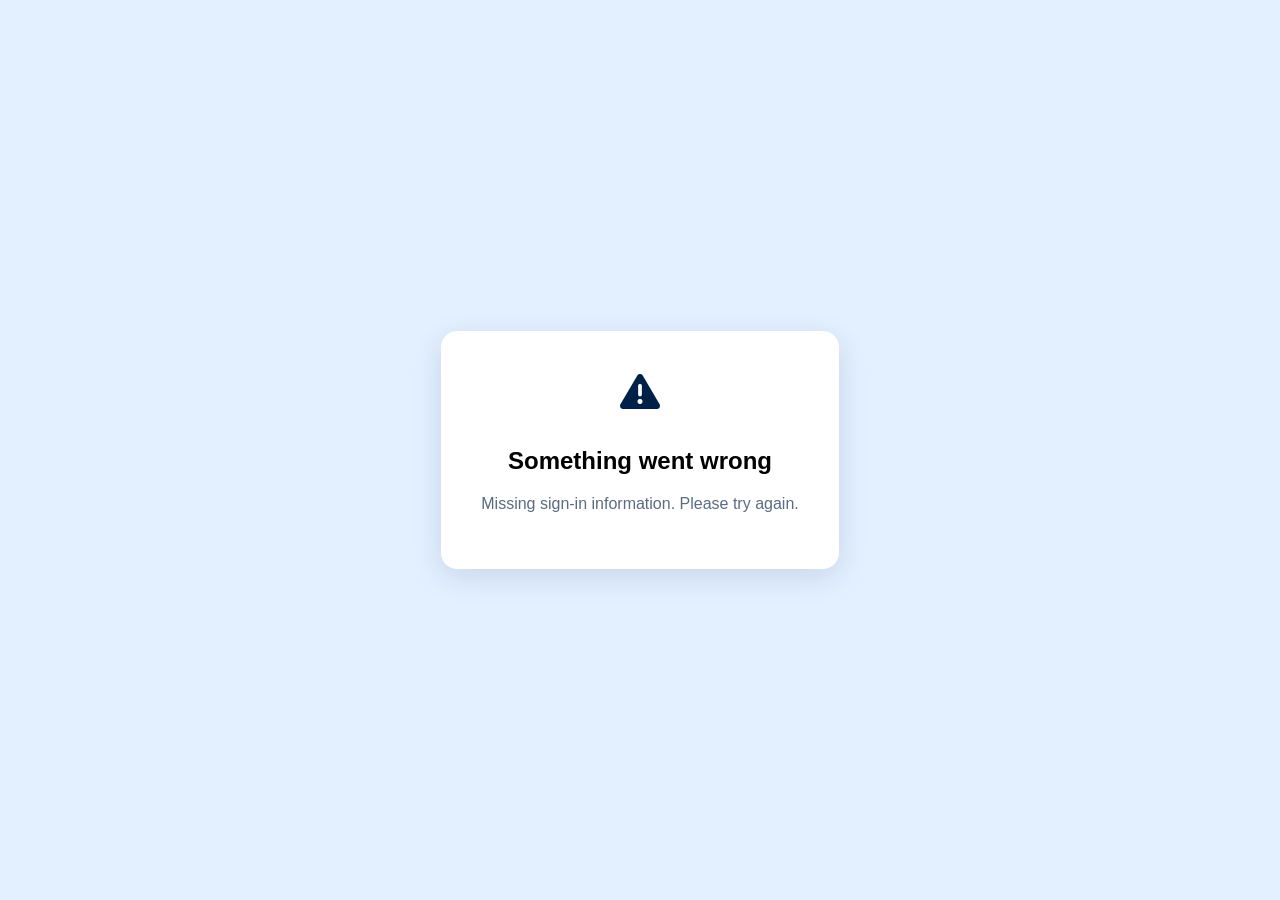
<file: campusease/frontend/oauth-callback.html>
<!DOCTYPE html>
<html lang="en">
<head>
<meta charset="UTF-8">
<meta name="viewport" content="width=device-width, initial-scale=1.0">
<title>Signing you in... - CampusEase</title>
<link rel="stylesheet" href="https://cdnjs.cloudflare.com/ajax/libs/font-awesome/6.4.0/css/all.min.css">
<style>
    body { font-family: 'Montserrat', Arial, sans-serif; background: #e3f0ff; display: flex; align-items: center; justify-content: center; height: 100vh; margin: 0; }
    .box { background: #fff; padding: 40px; border-radius: 16px; box-shadow: 0 8px 30px rgba(0,33,71,0.12); text-align: center; max-width: 400px; }
    .box i { font-size: 2.5rem; color: #002147; margin-bottom: 16px; }
    .box p { color: #5a6b82; }
    .error { color: #e74c3c; }
</style>
</head>
<body>
<script src="api.js"></script>
<div class="box">
    <i class="fas fa-spinner fa-spin" id="statusIcon"></i>
    <h2 id="statusTitle">Signing you in...</h2>
    <p id="statusText">Please wait a moment.</p>
</div>

<script>
const params = new URLSearchParams(window.location.search);
const token = params.get('token');
const userId = params.get('userId');
const username = params.get('username');
const email = params.get('email');
const role = params.get('role');
const oauthError = params.get('oauthError');

if (oauthError) {
    document.getElementById('statusIcon').className = 'fas fa-triangle-exclamation error';
    document.getElementById('statusTitle').textContent = 'Sign-in failed';
    document.getElementById('statusText').textContent = decodeURIComponent(oauthError);
    setTimeout(() => { window.location.href = 'index.html'; }, 3000);
} else if (token && username && role) {
    Auth.saveSession({
        token: token,
        userId: userId,
        username: decodeURIComponent(username),
        email: decodeURIComponent(email || ''),
        role: role
    });
    const dest = role === 'ROLE_ADMIN' ? 'admin-orders.html'
               : role === 'ROLE_VENDOR' ? 'vendor-orders.html'
               : 'try.html';
    document.getElementById('statusTitle').textContent = 'Signed in!';
    document.getElementById('statusText').textContent = 'Redirecting...';
    setTimeout(() => { window.location.href = dest; }, 600);
} else {
    document.getElementById('statusIcon').className = 'fas fa-triangle-exclamation error';
    document.getElementById('statusTitle').textContent = 'Something went wrong';
    document.getElementById('statusText').textContent = 'Missing sign-in information. Please try again.';
    setTimeout(() => { window.location.href = 'index.html'; }, 2500);
}
</script>
</body>
</html>
</file>
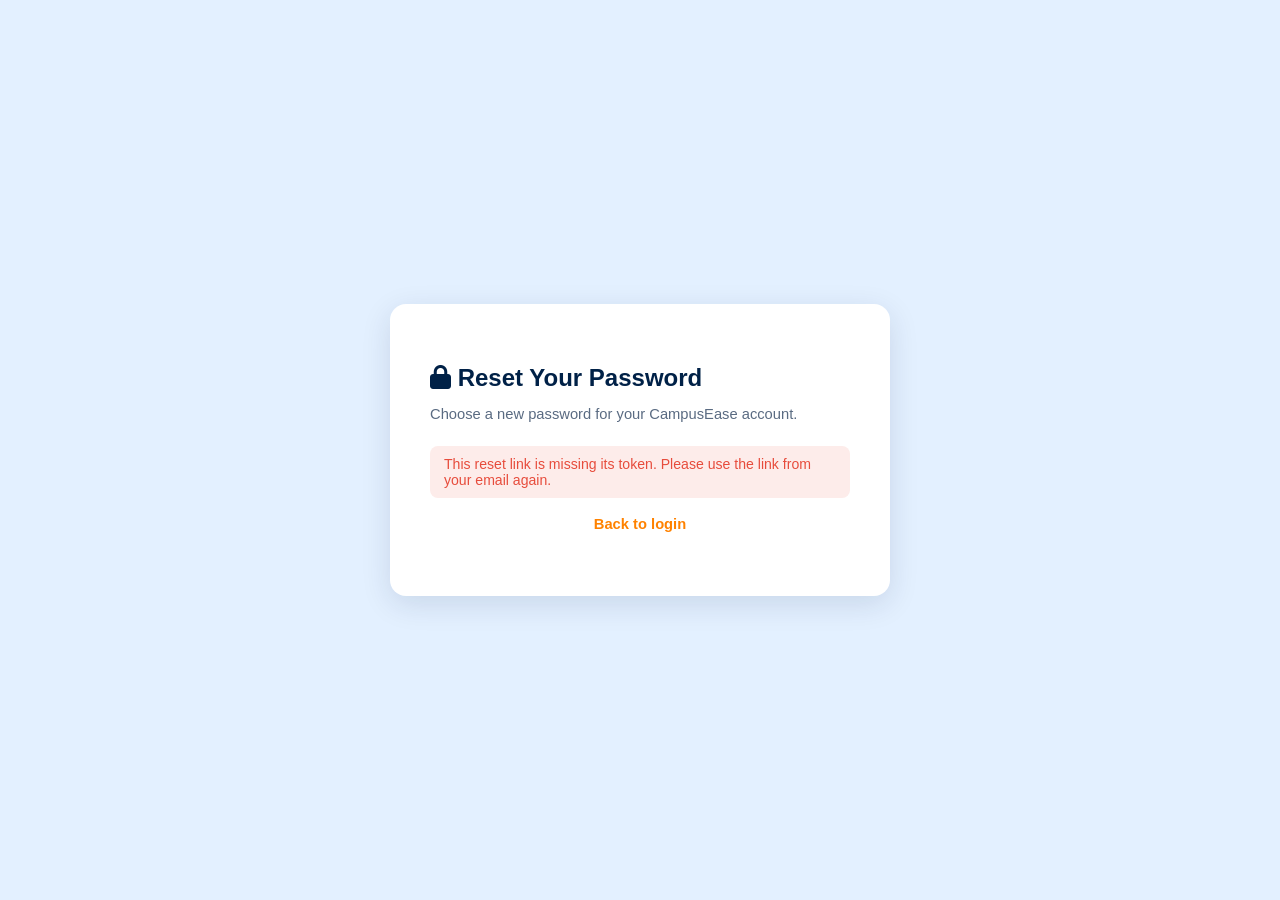
<file: campusease/frontend/reset-password.html>
<!DOCTYPE html>
<html lang="en">
<head>
<meta charset="UTF-8">
<meta name="viewport" content="width=device-width, initial-scale=1.0">
<title>Reset Password - CampusEase</title>
<link rel="stylesheet" href="https://cdnjs.cloudflare.com/ajax/libs/font-awesome/6.4.0/css/all.min.css">
<style>
    body { font-family: 'Montserrat', Arial, sans-serif; background: #e3f0ff; display: flex; align-items: center; justify-content: center; min-height: 100vh; margin: 0; padding: 20px; box-sizing: border-box; }
    .box { background: #fff; padding: 40px; border-radius: 16px; box-shadow: 0 8px 30px rgba(0,33,71,0.12); max-width: 420px; width: 100%; }
    .box h2 { color: #002147; margin-bottom: 8px; }
    .box p { color: #5a6b82; margin-bottom: 24px; font-size: 0.92rem; }
    label { display: block; font-weight: 600; color: #002147; margin-bottom: 6px; font-size: 0.9rem; }
    input { width: 100%; padding: 12px 14px; border-radius: 8px; border: 1px solid #d8e2ef; margin-bottom: 16px; font-size: 0.95rem; box-sizing: border-box; }
    button { width: 100%; padding: 13px; border-radius: 8px; border: none; background: #ff8200; color: #fff; font-weight: 700; font-size: 0.95rem; cursor: pointer; }
    button:disabled { background: #d0d7e0; cursor: not-allowed; }
    .msg { padding: 10px 14px; border-radius: 8px; margin-bottom: 16px; font-size: 0.88rem; display: none; }
    .msg.error { background: #fdecea; color: #e74c3c; display: block; }
    .msg.success { background: #e6f6e6; color: #1c8a3d; display: block; }
    a { color: #ff8200; text-decoration: none; font-weight: 600; }
</style>
</head>
<body>
<script src="api.js"></script>

<div class="box">
    <h2><i class="fas fa-lock"></i> Reset Your Password</h2>
    <p>Choose a new password for your CampusEase account.</p>

    <div class="msg" id="msgBox"></div>

    <form id="resetForm">
        <label for="newPassword">New Password</label>
        <input type="password" id="newPassword" placeholder="At least 6 characters" required minlength="6">

        <label for="confirmPassword">Confirm New Password</label>
        <input type="password" id="confirmPassword" placeholder="Re-enter your new password" required minlength="6">

        <button type="submit" id="submitBtn"><i class="fas fa-check"></i> Set New Password</button>
    </form>

    <p style="margin-top:18px; text-align:center;">
        <a href="index.html">Back to login</a>
    </p>
</div>

<script>
const token = new URLSearchParams(window.location.search).get('token');
const msgBox = document.getElementById('msgBox');

if (!token) {
    msgBox.className = 'msg error';
    msgBox.textContent = 'This reset link is missing its token. Please use the link from your email again.';
    document.getElementById('resetForm').style.display = 'none';
}

document.getElementById('resetForm').addEventListener('submit', async function (e) {
    e.preventDefault();
    const newPassword = document.getElementById('newPassword').value;
    const confirmPassword = document.getElementById('confirmPassword').value;

    if (newPassword !== confirmPassword) {
        msgBox.className = 'msg error';
        msgBox.textContent = 'Passwords do not match.';
        return;
    }

    const btn = document.getElementById('submitBtn');
    const original = btn.innerHTML;
    btn.disabled = true;
    btn.innerHTML = '<i class="fas fa-spinner fa-spin"></i> Saving...';

    try {
        await apiFetch('/auth/reset-password', {
            method: 'POST',
            auth: false,
            body: { token: token, newPassword: newPassword }
        });
        msgBox.className = 'msg success';
        msgBox.textContent = 'Password updated! Redirecting you to login...';
        document.getElementById('resetForm').style.display = 'none';
        setTimeout(() => { window.location.href = 'index.html'; }, 1800);
    } catch (err) {
        msgBox.className = 'msg error';
        msgBox.textContent = err.message;
        btn.disabled = false;
        btn.innerHTML = original;
    }
});
</script>
</body>
</html>
</file>
